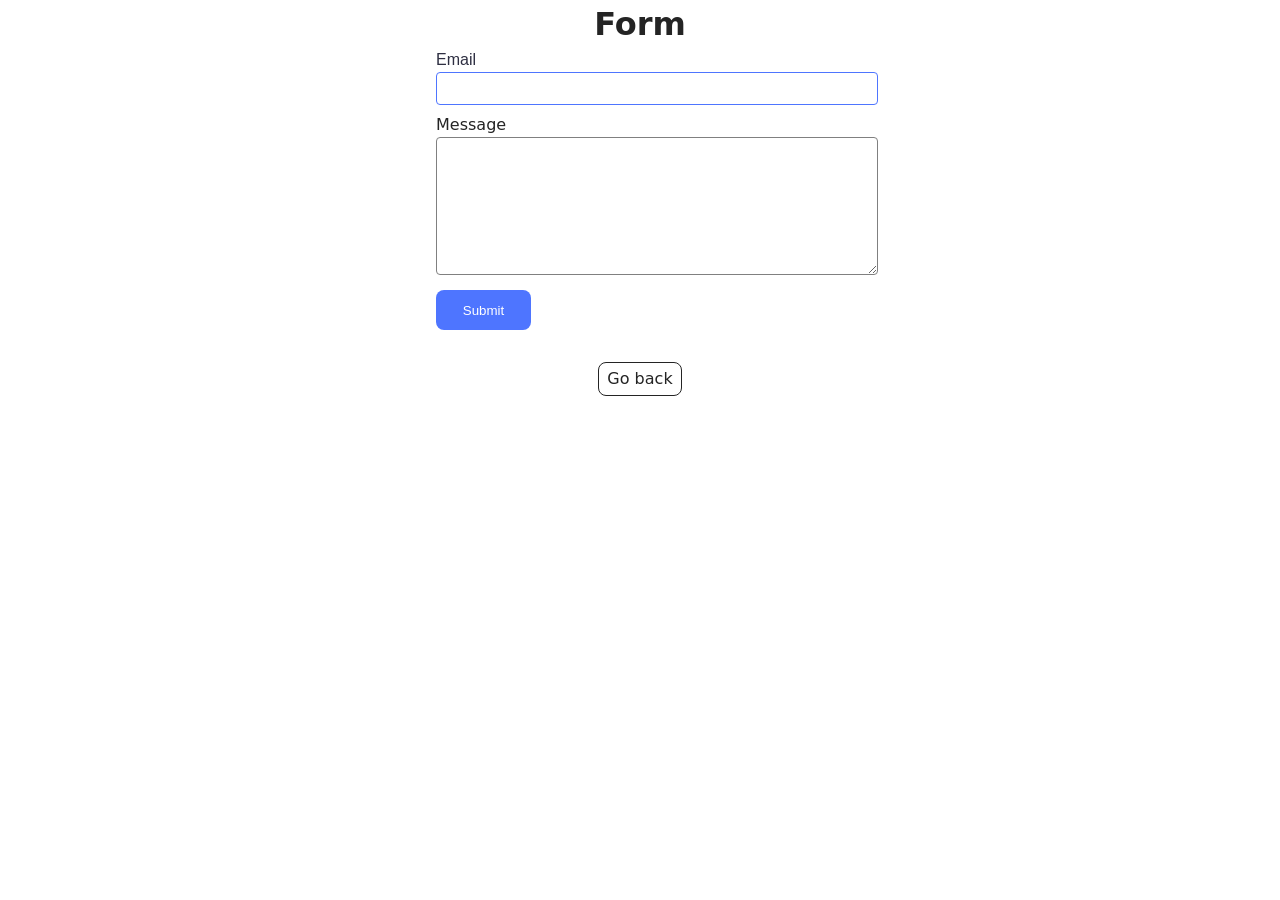
<file: src/2-form.html>
<!doctype html>
<html lang="en">
  <head>
    <meta charset="UTF-8" />
    <meta http-equiv="X-UA-Compatible" content="IE=edge" />
    <meta name="viewport" content="width=device-width, initial-scale=1.0" />
    <title>Form</title>
    <link rel="stylesheet" href="./css/styles.css" />
  </head>
  <body>
    <main>
      <div class="container">
        <h1 class="main-title">Form</h1>
        <form class="feedback-form" autocomplete="off">
          <label class="form-label">
            Email
            <input type="email" name="email" autofocus class="form-input" />
          </label>
          <label>
            Message
            <textarea name="message" rows="8" class="form-textarea"></textarea>
          </label>
          <button type="submit" class="form-btn">Submit</button>
        </form>
        <a class="back-link" href="./index.html">Go back</a>
      </div>
    </main>

    <script type="module" src="./js/2-form.js"></script>
  </body>
</html>
</file>
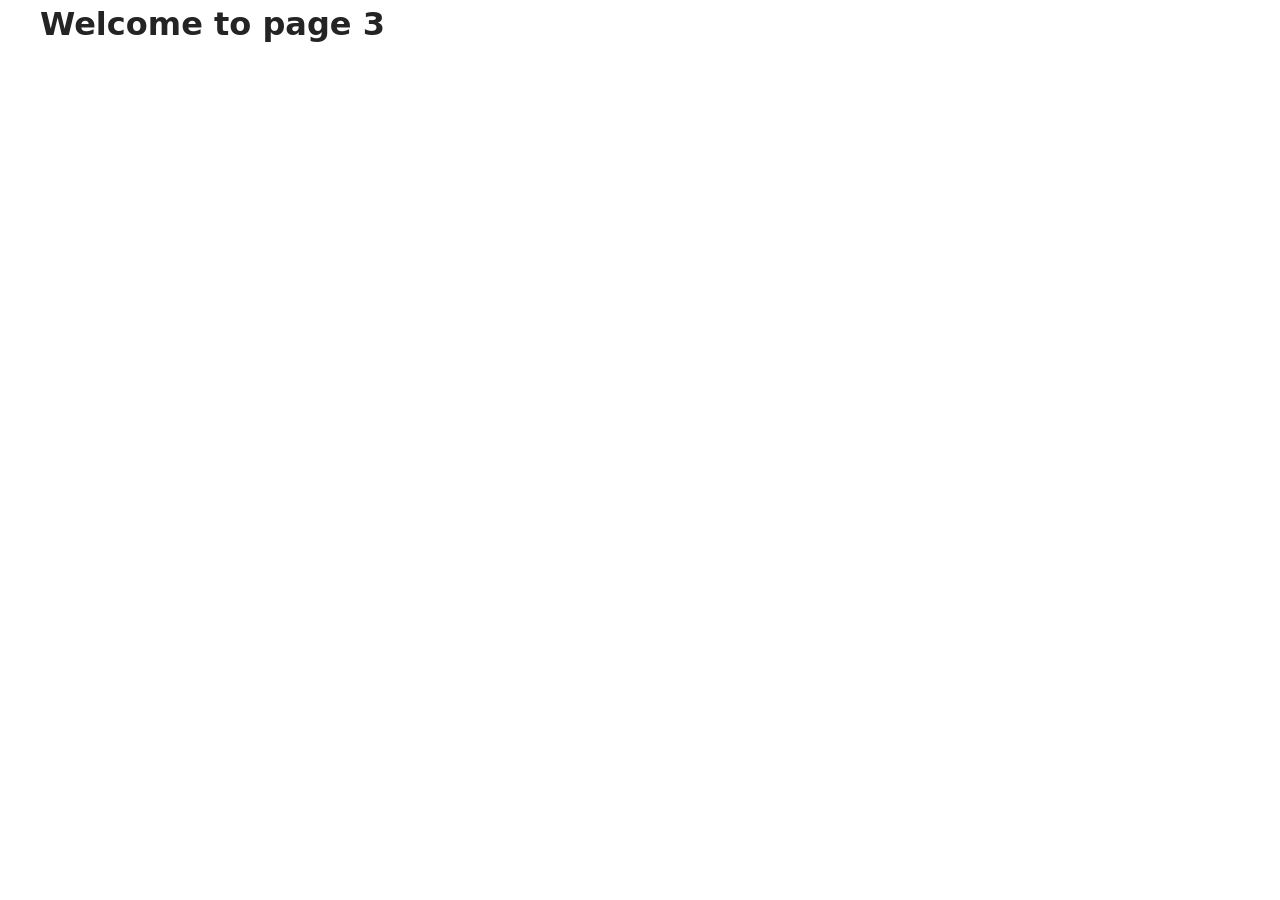
<file: src/page-3.html>
<!DOCTYPE html>
<html lang="en">
  <head>
    <meta charset="UTF-8" />
    <meta http-equiv="X-UA-Compatible" content="IE=edge" />
    <meta name="viewport" content="width=device-width, initial-scale=1.0" />
    <title>Page 3</title>
    <link rel="stylesheet" href="./css/styles.css" />
  </head>
  <body>
    <load
      src="./partials/header.html"
      icon-path="./img/sprite.svg#logo"
      highlight-curr="active"
    />

    <main>
      <div class="container">
        <h1 class="main-title">
          <span class="main-title-gradient">Welcome</span> to page 3
        </h1>
        <load src="./partials/back-link.html" />
      </div>
    </main>

    <load src="./partials/footer.html" />
  </body>
</html>
</file>
<file: src/css/styles.css>
/**
  |============================
  | include css partials with
  | default @import url()
  |============================
*/
/* Common styles */
@import url('./reset.css');
@import url('./base.css');
@import url('./container.css');
@import url('./animations.css');

/* Sections style */
@import url('./header.css');


@import url('./back-link.css');


.gallery {
  display: flex;
  flex-wrap: wrap;
  gap: 24px;
  justify-content: center;
  list-style: none;
  padding: 0;
  margin: 0 auto;
}

.gallery-item {
  width: calc((100% - 48px) / 3);
}
.gallery-image {
  width: 100%;
  height: 200px;
  object-fit: cover;
  display: block;
  transition: transform 0.25s ease-in-out;
}

.gallery-image:hover {
  transform: scale(1.04);
  background-color: rgba(46, 47, 66, 0.8);
}

.sl-overlay {
  background-color: rgba(46, 47, 66, 0.8) !important;
  
}

.feedback-form {
  display: flex;
  flex-direction: column;
  width: 408px;
  gap: 8px;
  margin: 0 auto;
  text-align: start;
 }

.form-label {
  display: flex;
  flex-direction: column;
  font-family: 'Montserrat', sans-serif;
  font-size: 16px;
  line-height: 1.5;
  color: #2e2f42;
}

.form-input,
.form-textarea {
  width: 100%;
  border: 1px solid #808080;
  border-radius: 4px;
  padding: 8px 16px;
  outline: none;
  font-family: inherit;
  transition: border-color 250ms cubic-bezier(0.4, 0, 0.2, 1);
}

.form-input:focus,
.form-textarea:focus {
  border-color: #4e75ff;
  }

.form-btn {
  display: block;
  width: 95px;
  height: 40px;
  background-color: #4e75ff;
  color: #ffffff;
  border: none;
  border-radius: 8px;
  font-weight: 500;
  cursor: pointer;
  transition: background-color 250ms cubic-bezier(0.4, 0, 0.2, 1);
}

.form-btn:hover {
  background-color: #6c8cff;
}
.form-input:hover,
.form-textarea:hover {
  border-color: #000;
}
</file>
